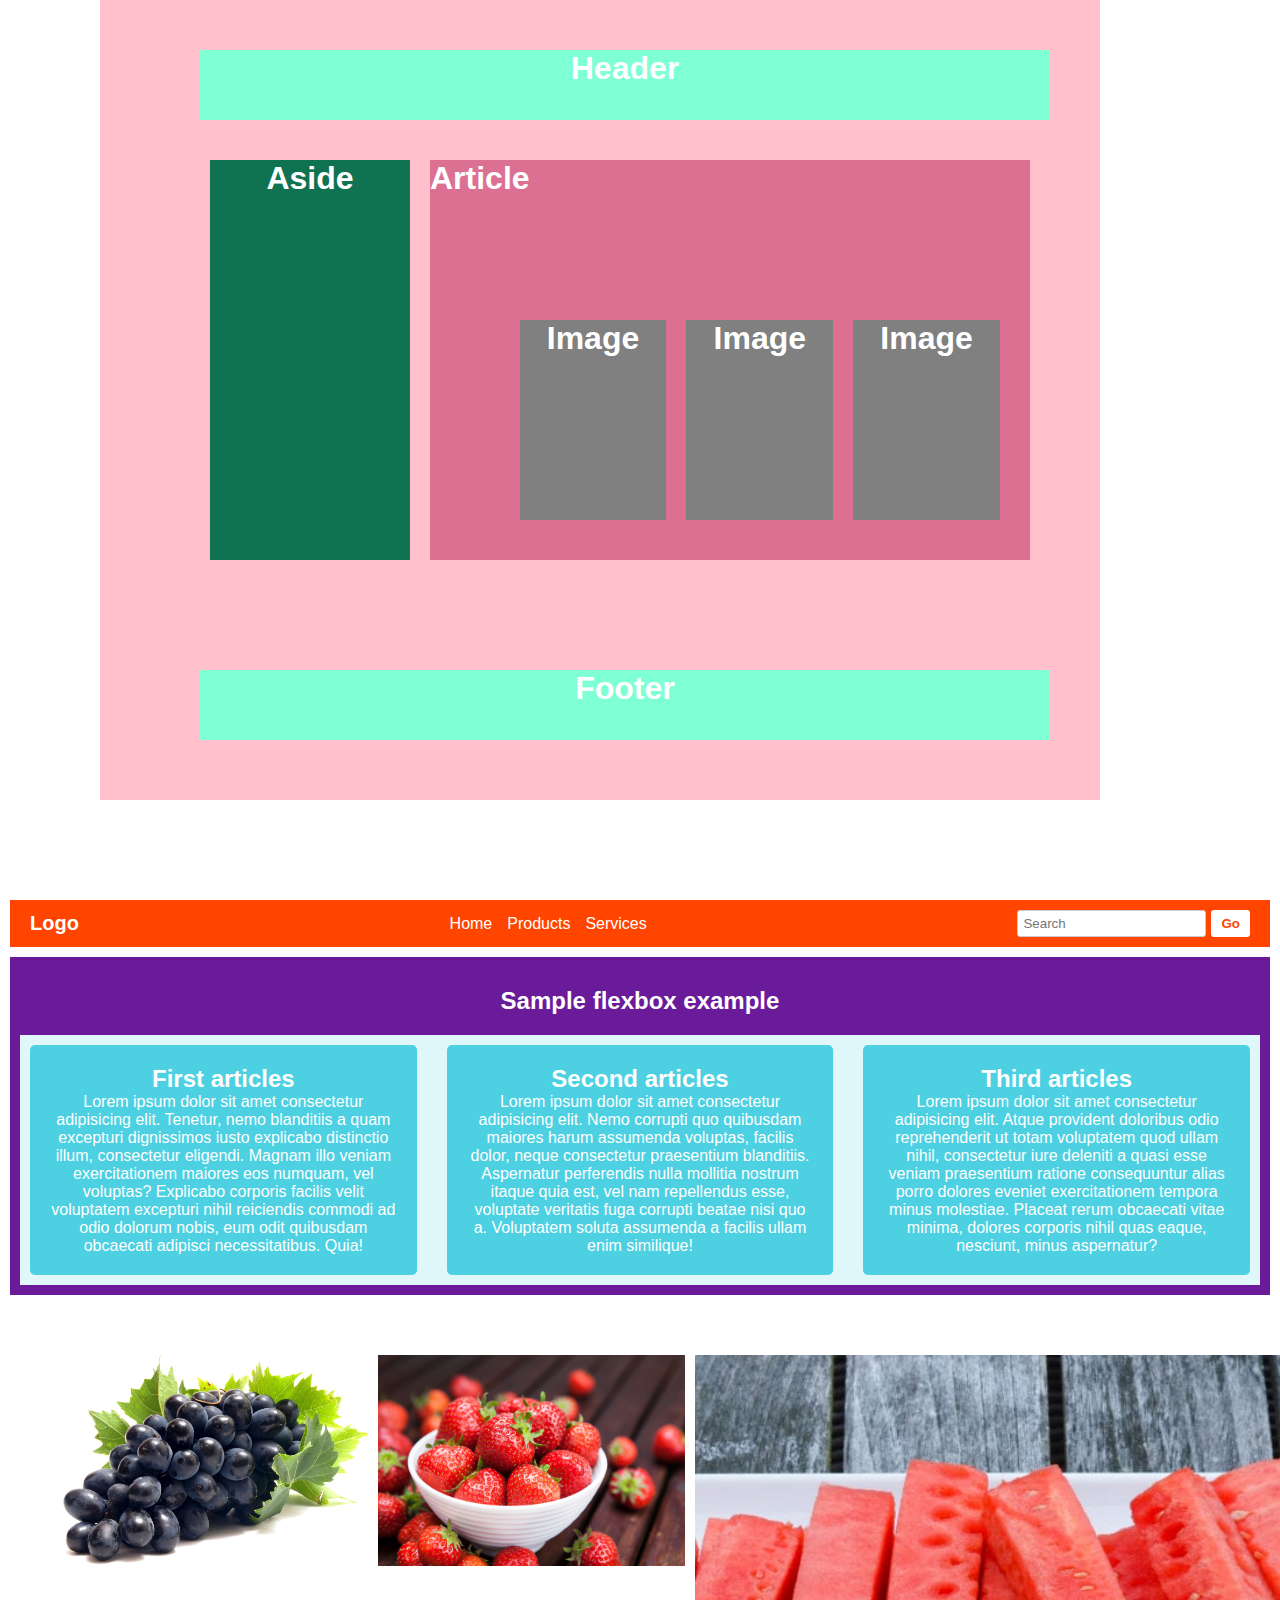
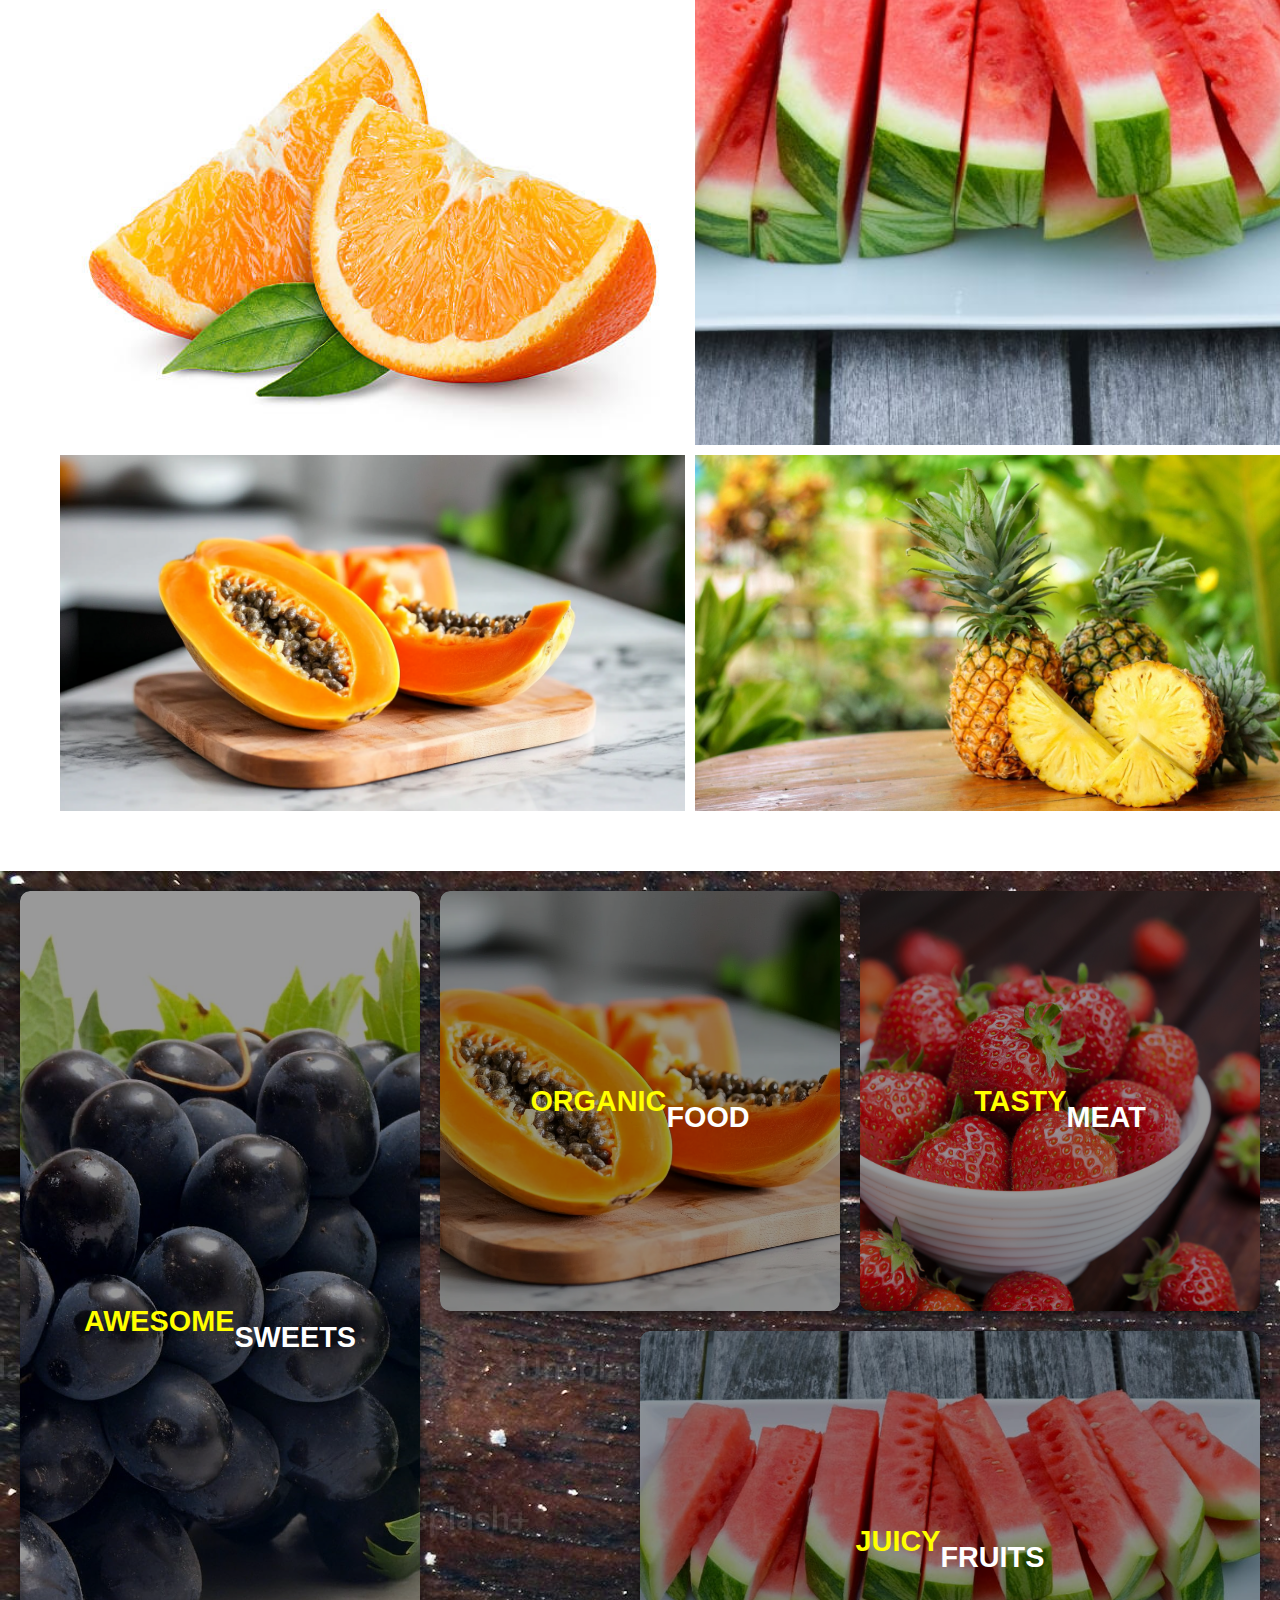
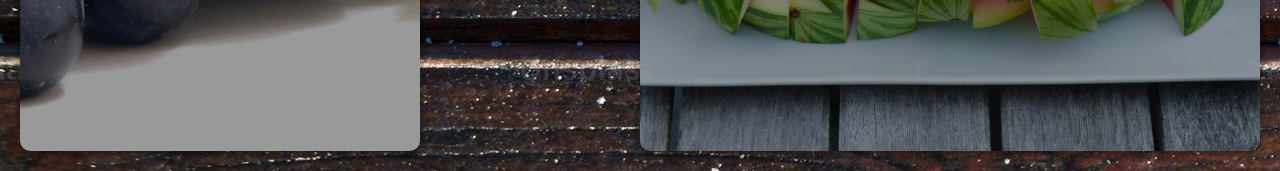
<file: Flex_Grid/index.html>
<!DOCTYPE html>
<html lang="en">

<head>
    <meta charset="UTF-8">
    <meta name="viewport" content="width=device-width, initial-scale=1.0">
    <title>Flex and Grid</title>
    <link rel="stylesheet" href="style.css">
</head>

<body>
    <div class="flex">
        <div class="header">
            Header
        </div>
        <div class="article_aside">
            <div class="aside">
                Aside
            </div>
            <div class="article">
                Article
                <div class="image">Image</div>
                <div class="image">Image</div>
                <div class="image">Image</div>
            </div>
        </div>
        <div class="footer">
            Footer
        </div>
    </div>
    <div>
        <nav class="navbarResponsive">
            <div class="logo">Logo</div>
            <ul class="nav-links">
              <li><a href="#">Home</a></li>
              <li><a href="#">Products</a></li>
              <li><a href="#">Services</a></li>
            </ul>
            <div class="search-bar">
              <input type="text" placeholder="Search">
              <button>Go</button>
            </div>
        </nav>
    </div>
    <div class="container2">
        <div class="header2">Sample flexbox example</div>
        <div class="articlesResponsives">
          <div class="articlesResponsive"> 
            <h2>First articles</h2>
            <p>Lorem ipsum dolor sit amet consectetur adipisicing elit. Tenetur, nemo blanditiis a quam excepturi dignissimos iusto explicabo distinctio illum, consectetur eligendi. Magnam illo veniam exercitationem maiores eos numquam, vel voluptas? Explicabo corporis facilis velit voluptatem excepturi nihil reiciendis commodi ad odio dolorum nobis, eum odit quibusdam obcaecati adipisci necessitatibus. Quia!</p>
          </div>
          <div class="articlesResponsive">
            <h2>Second articles</h2>
            <p>Lorem ipsum dolor sit amet consectetur adipisicing elit. Nemo corrupti quo quibusdam maiores harum assumenda voluptas, facilis dolor, neque consectetur praesentium blanditiis. Aspernatur perferendis nulla mollitia nostrum itaque quia est, vel nam repellendus esse, voluptate veritatis fuga corrupti beatae nisi quo a. Voluptatem soluta assumenda a facilis ullam enim similique!</p>
          </div>
          <div class="articlesResponsive">
            <h2>Third articles</h2>
            <p>Lorem ipsum dolor sit amet consectetur adipisicing elit. Atque provident doloribus odio reprehenderit ut totam voluptatem quod ullam nihil, consectetur iure deleniti a quasi esse veniam praesentium ratione consequuntur alias porro dolores eveniet exercitationem tempora minus molestiae. Placeat rerum obcaecati vitae minima, dolores corporis nihil quas eaque, nesciunt, minus aspernatur?
            </p>
          </div>
        </div>
      </div>
    <div class="grid-container">
        <div class="grid-item Grapes">
            <img src="grapes.jpg" alt="Grapes">
        </div>
        <div class="grid-item Strawberries">
            <img src="stwebeery.jpg" alt="Strawberries">
        </div>
        <div class="grid-item Orange">
            <img src="orange.jpg" alt="Orange">
        </div>
        <div class="grid-item Watermelon">
            <img src="watermelon.jpg" alt="Watermelon">
        </div>
        <div class="grid-item Papaya">
            <img src="papaya.png" alt="Papaya">
        </div>
        <div class="grid-item Pineapple">
            <img src="pineapple.jpg" alt="Pineapple">
        </div>
    </div>
    <div class="container">
        <div class="gridItem gridItem1">
            <img src="grapes.jpg" alt="Awesome Sweets">
            <div class="overlay">
                <span class="highlight">AWESOME</span><br> SWEETS
            </div>
        </div>
        <div class="gridItem gridItem2">
            <img src="papaya.png" alt="Organic Food">
            <div class="overlay">
                <span class="highlight">ORGANIC</span><br> FOOD
            </div>
        </div>
        <div class="gridItem gridItem3">
            <img src="stwebeery.jpg" alt="Tasty Meat">
            <div class="overlay">
                <span class="highlight">TASTY</span><br> MEAT
            </div>
        </div>
        <div class="gridItem gridItem4">
            <img src="watermelon.jpg" alt="Juicy Fruits">
            <div class="overlay">
                <span class="highlight">JUICY</span><br> FRUITS
            </div>
        </div>
    </div> 
</body>

</html>
</file>
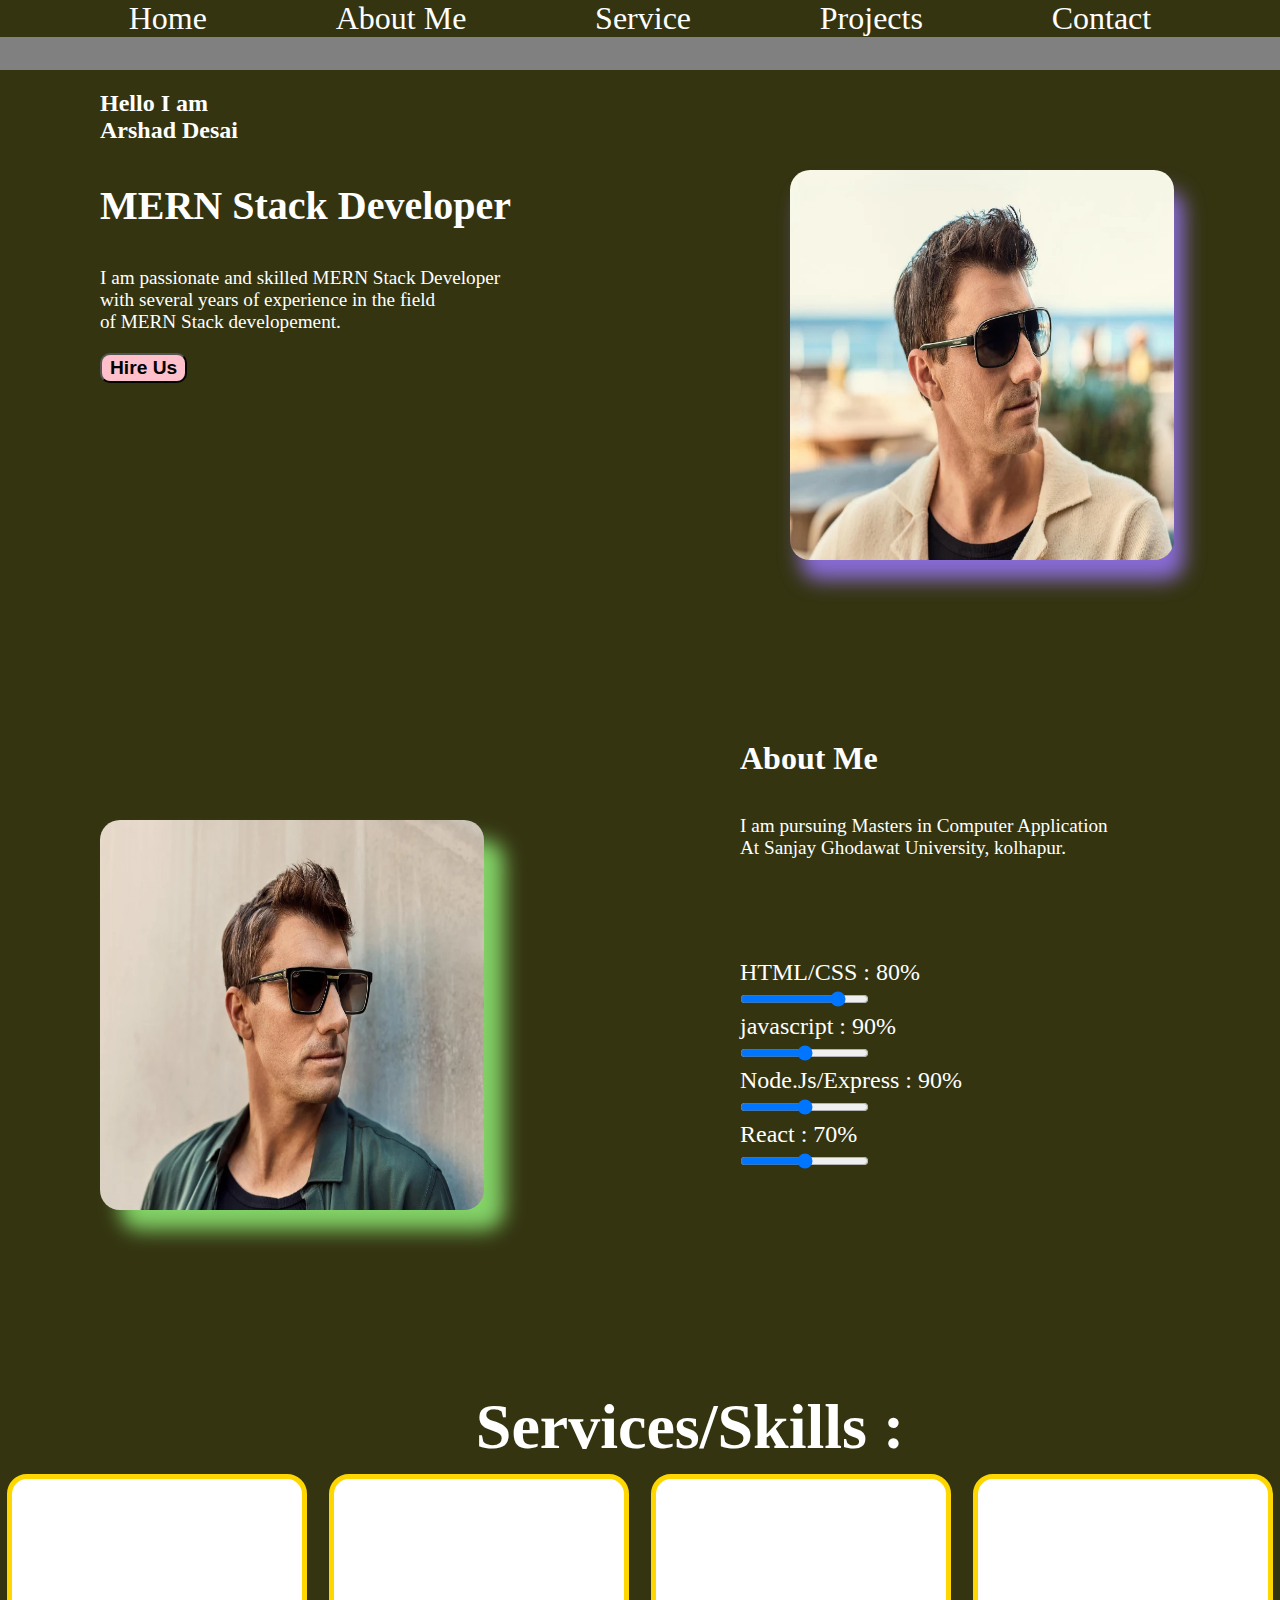
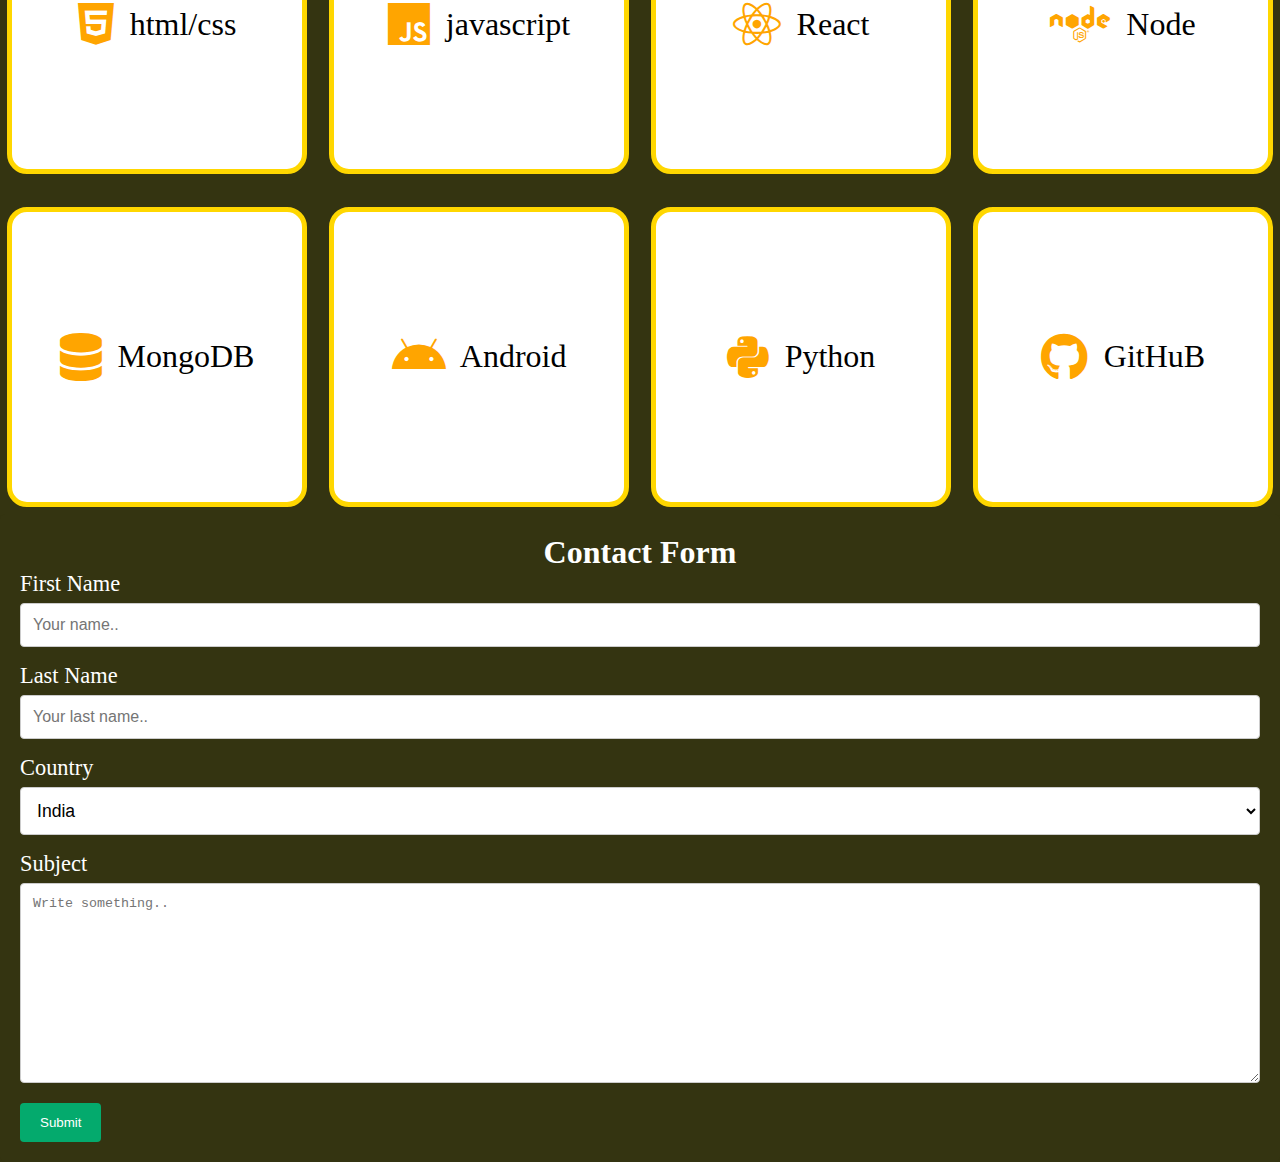
<file: Portfolio/index.html>
<!DOCTYPE html>
<html lang="en">
  <head>
    
    <meta charset="UTF-8" />
    <meta name="viewport" content="width=device-width, initial-scale=1.0" />
    <title>Portfolio</title>
    <link rel="preconnect" href="https://fonts.googleapis.com">
<link rel="preconnect" href="https://fonts.gstatic.com" crossorigin>
<link href="https://fonts.googleapis.com/css2?family=Montserrat:ital,wght@0,100..900;1,100..900&family=Noto+Sans:ital,wght@0,100..900;1,100..900&family=Open+Sans:ital,wght@0,300..800;1,300..800&display=swap" rel="stylesheet">
    <link
      rel="stylesheet"
      href="https://cdnjs.cloudflare.com/ajax/libs/font-awesome/6.7.2/css/all.min.css"
      integrity="sha512-Evv84Mr4kqVGRNSgIGL/F/aIDqQb7xQ2vcrdIwxfjThSH8CSR7PBEakCr51Ck+w+/U6swU2Im1vVX0SVk9ABhg=="
      crossorigin="anonymous"
      referrerpolicy="no-referrer"
    />
    <style>
      * {
        
        margin: 0;
        padding: 0;
        background-color: rgb(52, 52, 17);
        box-sizing: border-box;
      }
      html {
        scroll-behavior: smooth;
        transition: 0.5s;
      }
      .navbar {
        position: relative;
        width: 100%;
        height: 70px;
        background-color: gray;
      }
      .navlist {
        display: flex;
        justify-content: space-evenly;
        align-items: center;
        font-size: 2rem;
        list-style: none;
      }

      .navlist a {
        color: #fff;
        margin-top: 10px;
        text-decoration: none;
      }
      .navlist a:hover {
        color: rgb(230, 15, 87);
      }
      .section1 {
        width: 100%;
        height: 650px;
        display: flex;
      }
      .left {
        width: 50%;
        height: 650px;
      }
      .left h3,
      h1,
      p,
      button {
        margin-left: 100px;
        margin-top: 20px;
      }
      .left h1 {
        color: #fff;
        font-size: 2.5rem;
      }
      .left h3 {
        color: #fff;
        font-size: 1.5rem;
      }
      .left p {
        color: #fff;
        font-size: 1.2rem;
      }
      .left button {
        color: black;
        background-color: pink;
        font-size: 1.2rem;
        font-weight: bold;
        padding: 2px 8px;
        border-radius: 10px;
      }

      .right {
        width: 50%;
        height: 650px;
      }
      .right img {
        width: 60%;
        height: 60%;
        margin: 100px 150px;
        border-radius: 20px;
        box-shadow: 10px 20px 20px rgb(137, 107, 213);
      }
      .section2 {
        display: flex;
        width: 100%;
        height: 650px;
        /* background-color: #000; */
      }

      .left2 {
        width: 50%;
        height: 650px;
      }
      .left2 img {
        width: 60%;
        height: 60%;
        margin: 100px 100px;
        border-radius: 20px;
        box-shadow: 20px 20px 20px rgb(131, 211, 104);
      }
      .right2 {
        width: 50%;
        height: 650px;
      }
      .right2 h1 {
        font-size: 2rem;
        color: #fff;
      }
      .right2 p {
        color: #fff;
        font-size: 1.2rem;
      }
      .ranges {
        margin-left: 100px;
        margin-top: 100px;
        color: #fff;
        font-size: 1.5rem;
      }

      input[type="text"],
      select,
      textarea {
        width: 100%;
        padding: 12px;
        border: 1px solid #ccc;
        border-radius: 4px;
        box-sizing: border-box;
        margin-top: 6px;
        margin-bottom: 16px;
        resize: vertical;
      }
      input[type="text"] {
        color: #000;
        background-color: #fff;
        font-size: 1rem;
      }

      input[type="submit"] {
        background-color: #04aa6d;
        color: white;
        padding: 12px 20px;
        border: none;
        border-radius: 4px;
        cursor: pointer;
      }

      input[type="submit"]:hover {
        background-color: #45a049;
      }

      .container {
        border-radius: 5px;
        padding: 20px;
      }
      .container label {
        color: #fff;
        font-size: 1.4rem;
      }
      .container h3 {
        font-size: 2rem;
        color: #fff;
        text-align: center;
      }
      .section4 {
        width: 100%;
        height: 650px;
        /* background-color: black;  */
        display: flex;
        justify-content: space-evenly;
        flex-wrap: wrap;
        gap: 15px;
      }
      .boxes {
        margin-top: 10px;
        width: 300px;
        height: 300px;
        border: 5px solid gold;
        border-radius: 20px;
        background-color: white;
        font-size: 2rem;
        display: flex;
        justify-content: center;
        align-items: center;
      }
      .boxes i{
        font-size: 3rem;
        color: orange;
        background-color: #fff;
        background: transparent;
      }
      .servhead {
        /* height: 100px; */
        font-size: 2rem;
        color: white;
        text-align: center;
      }
      #country {
        /* color: #fff; */
        background-color: #fff;
        font-size: 1.1rem;
      }
      #subject {
        background-color: #fff;
      }
    </style>
  </head>
  <body>
    <nav class="navbar">
      <ul class="navlist">
        <li><a href="#sec1" class="links">Home</a></li>
        <li><a href="#sec2" class="links">About Me</a></li>
        <li><a href="#sec3" class="links">Service</a></li>
        <li><a href="#sec4" class="links">Projects</a></li>
        <li><a href="#sec5" class="links">Contact</a></li>
      </ul>
    </nav>
    <!-- section 1 ###########################################-->
    <section class="section1" id="sec1">
      <div class="left">
        <h3>
          Hello I am <br />
          Arshad Desai
        </h3>
        <br />
        <h1>MERN Stack Developer</h1>
        <br />
        <p>
          I am passionate and skilled MERN Stack Developer <br />
          with several years of experience in the field <br />
          of MERN Stack  developement.
        </p>
        <button>Hire Us</button>
      </div>
      <div class="right">
        <img src="./Assets/pat.jpg" alt="" />
      </div>
    </section>

    <!-- section 2 ########################################### -->
    <section class="section2" id="sec2">
      <div class="left2">
        <img src="./Assets/pat2.jpg " alt="" />
      </div>

      <div class="right2">
        <h1>About Me</h1>
        <br />
        <p>
          I am pursuing Masters in Computer Application<br />
          At Sanjay Ghodawat University, kolhapur.
        </p>
        <div class="ranges">
          <label for="html">HTML/CSS : 80% </label><br />
          <input type="range" name="html" value="80" id="" /><br />
          <label for="javascript">javascript : 90% </label><br />
          <input type="range" name="javascript" value="90%" id="" /><br />
          <label for="html">Node.Js/Express : 90% </label><br />
          <input type="range" name="html" value="90%" id="" /><br />
          <label for="html">React : 70% </label><br />
          <input type="range" name="html" value="70%" id="" /><br />
        </div>
      </div>
    </section>
    <!-- ####################################################### -->
    <section class="section5" id="sec3">
      <div class="servhead">
        <h1>Services/Skills :</h1>
      </div>
    </section>
    <!-- section 4 ###########################################-->
    <section class="section4" id="sec4">
      <div class="boxes"> <i class="fa-brands fa-html5"></i> &nbsp; html/css</div>
      <div class="boxes"> <i class="fa-brands fa-js"></i>  &nbsp; javascript</div>
      <div class="boxes"><i class="fa-brands fa-react"></i> &nbsp; React</div>
      <div class="boxes"> <i class="fa-brands fa-node"></i> &nbsp; Node</div>
      <div class="boxes"> <i class="fa-solid fa-database"></i> &nbsp; MongoDB</div>
      <div class="boxes"><i class="fa-brands fa-android"></i> &nbsp; Android</div>
      <div class="boxes"><i class="fa-brands fa-python"></i> &nbsp; Python</div>
      <div class="boxes"><i class="fa-brands fa-github"></i> &nbsp; GitHuB</div>
    </section>
    <!-- section 3 ###########################################-->
    <section class="section3" id="sec5">
      <div class="container">
        <h3>Contact Form</h3>
        <form action="/action_page.php">
          <label for="fname">First Name</label>
          <input
            type="text"
            id="fname"
            name="firstname"
            placeholder="Your name.."
          />

          <label for="lname">Last Name</label>
          <input
            type="text"
            id="lname"
            name="lastname"
            placeholder="Your last name.."
          />

          <label for="country">Country</label>
          <select id="country" name="country">
            <option value="India" selected>India</option>
            <option value="canada">Canada</option>
            <option value="usa">USA</option>
          </select>

          <label for="subject">Subject</label>
          <textarea
            id="subject"
            name="subject"
            placeholder="Write something.."
            style="height: 200px"
          ></textarea>

          <input type="submit" value="Submit" />
        </form>
      </div>
    </section>
  </body>
</html>
</file>
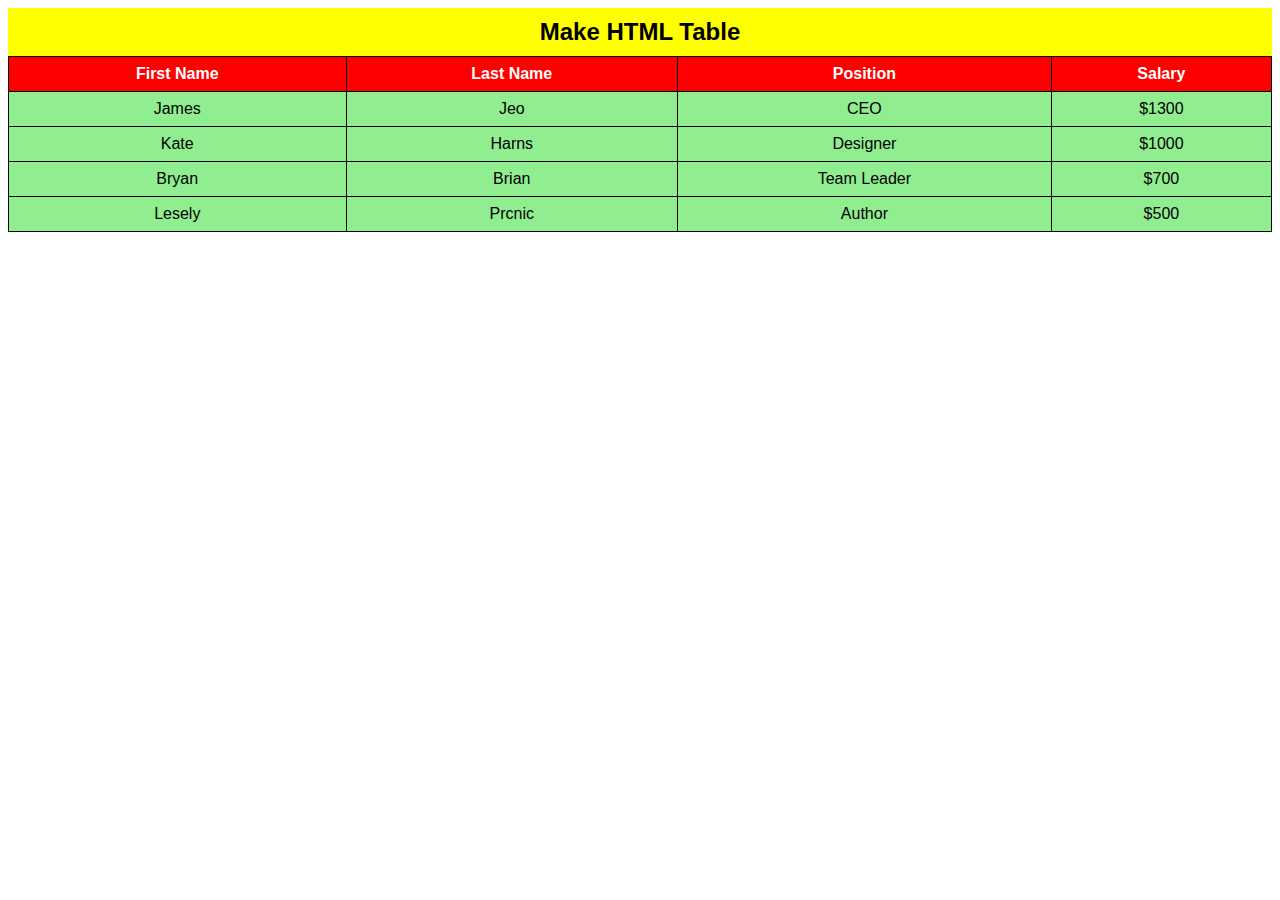
<file: Tables/index.html>
<html lang="en">
<head>
    <meta charset="UTF-8">
    <meta name="viewport" content="width=device-width, initial-scale=1.0">
    <title>Colorful Table</title>
    <style>
        body {
            font-family: Arial, sans-serif;
        }

        table {
            border-collapse: collapse;
            width: 100%;
        }

        th, td {
            border: 1px solid #000;
            text-align: center;
            padding: 8px;
        }

        th {
            background-color: red;
            color: white;
        }

        table caption {
            font-size: 24px;
            font-weight: bold;
            color: black;
            background-color: yellow;
            padding: 10px;
        }

        tr:nth-child(odd) td {
            background-color: lightgreen;
        }

        tr:nth-child(even) td {
            background-color: lightgreen;
        }
    </style>
</head>
<body>
    <table>
        <caption>Make HTML Table</caption>
        <tr>
            <th>First Name</th>
            <th>Last Name</th>
            <th>Position</th>
            <th>Salary</th>
        </tr>
        <tr>
            <td>James</td>
            <td>Jeo</td>
            <td>CEO</td>
            <td>$1300</td>
        </tr>
        <tr>
            <td>Kate</td>
            <td>Harns</td>
            <td>Designer</td>
            <td>$1000</td>
        </tr>
        <tr>
            <td>Bryan</td>
            <td>Brian</td>
            <td>Team Leader</td>
            <td>$700</td>
        </tr>
        <tr>
            <td>Lesely</td>
            <td>Prcnic</td>
            <td>Author</td>
            <td>$500</td>
        </tr>
    </table>
</body>
</html>
</file>
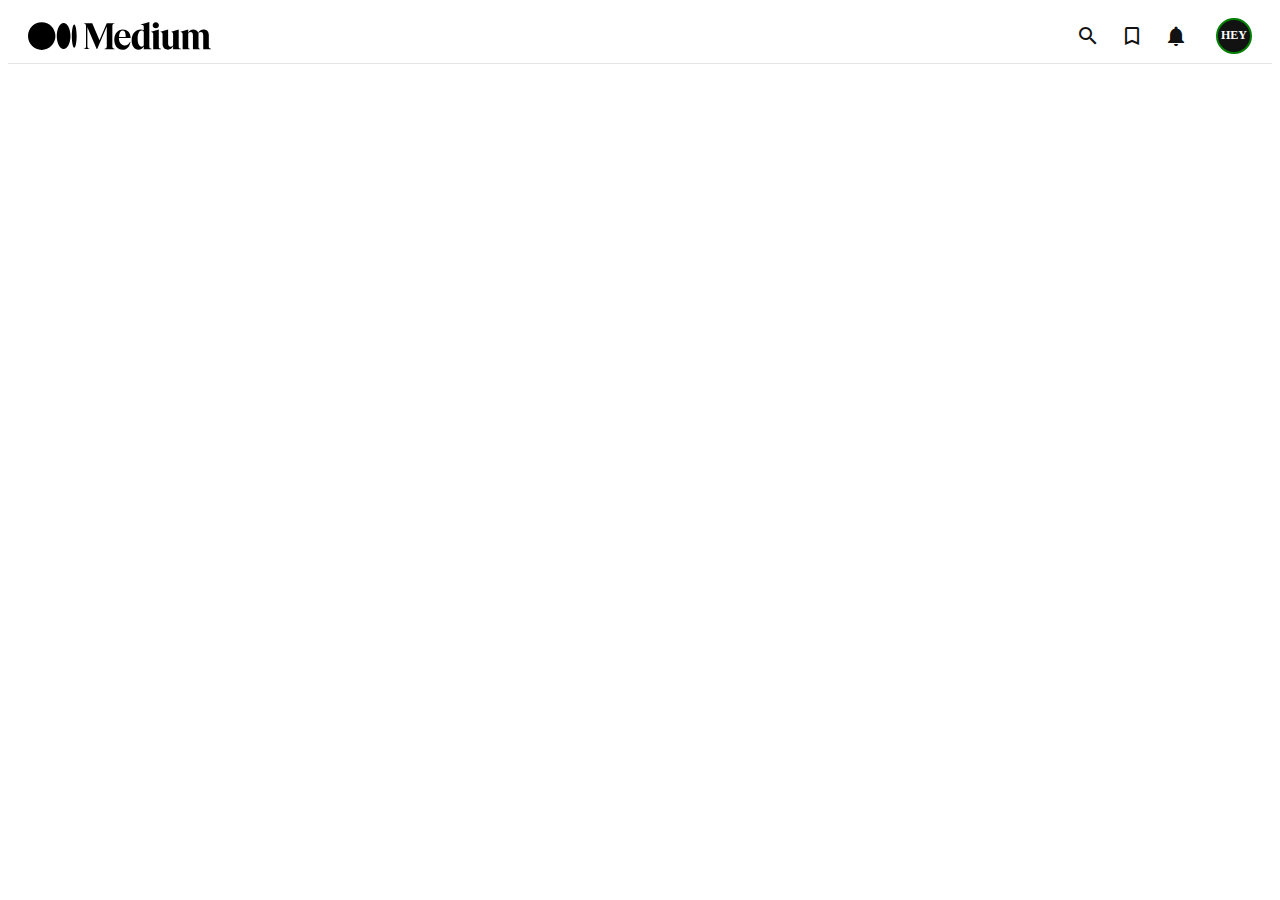
<file: Nav Bar/youtube.html>
<!DOCTYPE html>
<html lang="en">
<head>
    <meta charset="UTF-8">
    <meta name="viewport" content="width=device-width, initial-scale=1.0">
    <link href="https://fonts.googleapis.com/icon?family=Material+Icons" rel="stylesheet">
    <style>

.navMedium {
    display: flex;
    justify-content: space-between;
    align-items: center;
    padding: 0 20px;
    background-color: white;
    border-bottom: 1px solid #e5e5e5;
    height: 56px;
    box-sizing: border-box;
}

.navMedium-left {
    display: flex;
    align-items: center;
}

.logoMedium {
    height: 28px;
    margin-right: 8px;
}
.navMedium-right {
    display: flex;
    align-items: center;
}

.iconMedium {
    font-size: 24px;
    color: #121212;
    margin-right: 20px;
    cursor: pointer;
}

.iconMedium:last-child {
    margin-right: 16px; /* Reduced margin for notifications iconMedium */
}

.profile-circle {
    width: 32px;
    height: 32px;
    display: flex;
    justify-content: center;
    align-items: center;
    background-color: #121212;
    color: #fff;
    border: 2px solid green;
    border-radius: 50%;
    font-size: 12px;
    font-weight: bold;
    text-transform: uppercase;
    cursor: pointer;
    margin-left: 8px;
}

    </style>
    <title>Medium navMedium</title>
</head>
<body>
    <nav class="navMedium">
        <div class="navMedium-left">
            <img src="Medium_(website)_logo.svg" alt="Medium Logo" class="logoMedium">
        </div>
        <div class="navMedium-right">
            <span class="iconMedium material-icons">search</span>
            <span class="iconMedium material-icons">bookmark_border</span>
            <span class="iconMedium material-icons">notifications</span>
            <div class="profile-circle">HEY</div>
        </div>
    </nav>
</body>
</html>
</file>
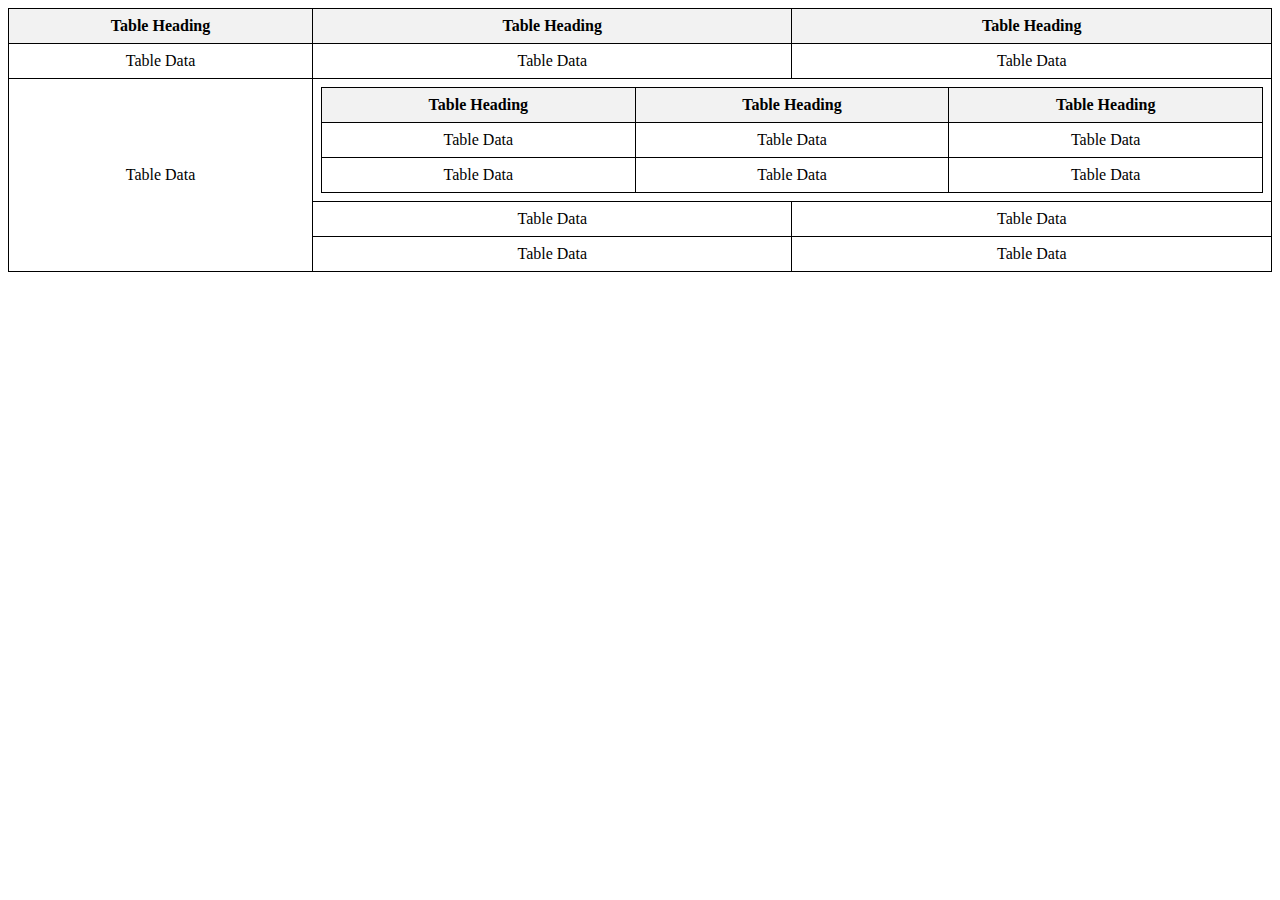
<file: Tables/index1.html>
<!DOCTYPE html>
<html lang="en">
<head>
    <meta charset="UTF-8">
    <meta name="viewport" content="width=device-width, initial-scale=1.0">
    <title>Complex Table</title>
    <style>
        table {
            border-collapse: collapse;
            width: 100%;
        }
        th, td {
            border: 1px solid black;
            text-align: center;
            padding: 8px;
        }
        th {
            background-color: #f2f2f2;
        }
    </style>
</head>
<body>
    <table>
        <tr>
            <th>Table Heading</th>
            <th>Table Heading</th>
            <th>Table Heading</th>
        </tr>
        <tr>
            <td>Table Data</td>
            <td>Table Data</td>
            <td>Table Data</td>
        </tr>
        <tr>
            <td rowspan="3">Table Data</td>
            <td colspan="2">
                <table>
                    <tr>
                        <th>Table Heading</th>
                        <th>Table Heading</th>
                        <th>Table Heading</th>
                    </tr>
                    <tr>
                        <td>Table Data</td>
                        <td>Table Data</td>
                        <td>Table Data</td>
                    </tr>
                    <tr>
                        <td>Table Data</td>
                        <td>Table Data</td>
                        <td>Table Data</td>
                    </tr>
                </table>
            </td>
        </tr>
        <tr>
            <td>Table Data</td>
            <td>Table Data</td>
        </tr>
        <tr>
            <td>Table Data</td>
            <td>Table Data</td>
        </tr>
    </table>
</body>
</html>
</file>
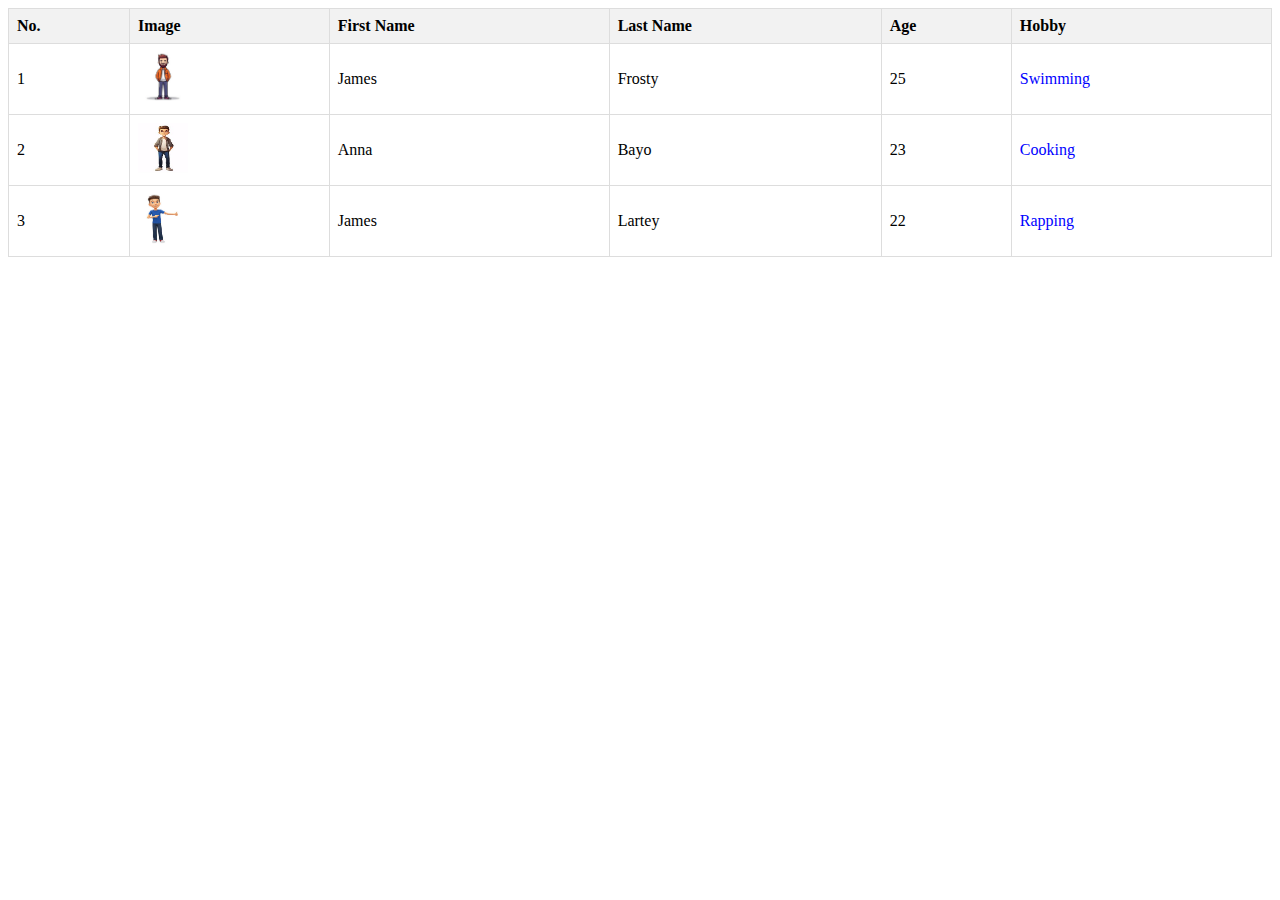
<file: Tables/index2.html>
<!DOCTYPE html>
<html lang="en">
<head>
  <meta charset="UTF-8">
  <meta name="viewport" content="width=device-width, initial-scale=1.0">
  <title>Sample Table</title>
  <style>
    table {
      width: 100%;
      border-collapse: collapse;
      text-align: left;
    }
    th, td {
      border: 1px solid #ddd;
      padding: 8px;
    }
    th {
      background-color: #f2f2f2;
    }
    img {
      width: 50px;
      height: 50px;
    }
    a {
      color: blue;
      text-decoration: none;
    }
    a:hover {
      text-decoration: underline;
    }
  </style>
</head>
<body>
  <table>
    <thead>
      <tr>
        <th>No.</th>
        <th>Image</th>
        <th>First Name</th>
        <th>Last Name</th>
        <th>Age</th>
        <th>Hobby</th>
      </tr>
    </thead>
    <tbody>
      <tr>
        <td>1</td>
        <td><img src="./Assets/img3.jpg" alt="Person 1"></td>
        <td>James</td>
        <td>Frosty</td>
        <td>25</td>
        <td><a href="#">Swimming</a></td>
      </tr>
      <tr>
        <td>2</td>
        <td><img src="./Assets/img1.jpg" alt="Person 2"></td>
        <td>Anna</td>
        <td>Bayo</td>
        <td>23</td>
        <td><a href="#">Cooking</a></td>
      </tr>
      <tr>
        <td>3</td>
        <td><img src="./Assets/img2.jpg" alt="Person 3"></td>
        <td>James</td>
        <td>Lartey</td>
        <td>22</td>
        <td><a href="#">Rapping</a></td>
      </tr>
    </tbody>
  </table>
</body>
</html>
</file>
<file: Flex_Grid/style.css>
* {
    margin: 0;
    padding: 0;
    box-sizing: border-box;
    font-family: Arial, sans-serif;
    color: #fff;
}
/* Assigment 1 */
.flex {
    position: relative;
    color: rgb(242, 237, 237);
    font-size: xx-large;
    text-align: center;
    font-weight: 800;
    height: 800px;
    width: 1000px;
    margin: 0 100px 100px 100px;
    background-color: pink;
}

.header {
    position: absolute;
    background-color: aquamarine;
    height: 70px;
    width: 850px;
    margin: 50px 100px;
    align-items: center;
}

.article_aside {
    display: flex;
    position: absolute;
    top: 150px;
    left: 100px;
}

.article {
    display: flex;
    height: 400px;
    width: 600px;
    background-color: palevioletred;
    margin: 10px;
}

.aside {
    margin: 10px;
    height: 400px;
    width: 200px;
    background-color: rgb(15, 115, 82);
}

.image {
    position: relative;
    top: 150px;
    right: 20px;
    height: 200px;
    width: 150px;
    margin: 10px;
    background-color: gray;
}

.footer {
    position: absolute;
    bottom: 10px;
    background-color: aquamarine;
    height: 70px;
    width: 850px;
    margin: 50px 100px;
    align-items: center;
}

/* Assigment2 */
.grid-container {
    display: grid;
    height: 100%;
    width: 100%;
    grid-template-areas:
        'Grapes Strawberries Watermelon Watermelon'
        'Orangae Orangae Watermelon Watermelon'
        'Papaya Papaya Pineapple Pineapple';
    padding: 10px;
    gap: 10px;
    margin: 50px;
}

.grid-container img {
    height: 100px;
    width: 100px;
}

.Grapes {
    grid-area: Grapes;
}

.Strawberries {
    grid-area: Strawberries;
}

.Orange {
    grid-area: Orangae;
}

.Watermelon {
    grid-area: Watermelon;
}

.Papaya {
    grid-area: Papaya;
}

.Pineapple {
    grid-area: Pineapple;
}

.grid-item {
    overflow: hidden;
}

.grid-item img {
    width: 100%;
    height: 100%;
    object-fit: cover;
    box-shadow: 0 4px 6px rgba(0, 0, 0, 0.1);
}

.item {
    overflow: hidden;
}


.container {
    display: grid;
    grid-template-columns: 1fr 1fr 1fr;
    grid-template-rows: 2fr 2fr;
    grid-template-areas:
        "gridItem1 gridItem2 gridItem3"
        "gridItem1 gridItem4 gridItem4";
    gap: 20px;
    height: 100vh;
    padding: 20px;
    box-sizing: border-box;
    background-image: url('background.jpeg');
}

.gridItem {
    position: relative;
    border-radius: 10px;
    overflow: hidden;
    box-shadow: 0 4px 10px rgba(0, 0, 0, 0.5);
}

.gridItem img {
    width: 100%;
    height: 100%;
    object-fit: cover;
    border-radius: 10px;
}

.overlay {
    position: absolute;
    top: 0;
    left: 0;
    width: 100%;
    height: 100%;
    background: rgba(0, 0, 0, 0.4);
    display: flex;
    justify-content: center;
    align-items: center;
    text-align: center;
    font-size: 1.8rem;
    font-weight: bold;
    color: white;
}

.overlay .highlight {
    color: yellow;
}

.gridItem1 {
    grid-area: gridItem1;
}

.gridItem2 {
    grid-area: gridItem2;
}

.gridItem3 {
    grid-area: gridItem3;
}

.gridItem4 {
    grid-area: gridItem4;
    margin-left: 200px;
}

.navbarResponsive {
    display: flex;
    align-items: center;
    justify-content: space-between;
    background-color: #ff4500;
    padding: 10px 20px;
    color: white;
    margin: 10px;
   
}

.logo {
    font-size: 20px;
    font-weight: bold;
}

.nav-links {
    display: flex;
    list-style: none;
    gap: 15px;
}

.nav-links a {
    text-decoration: none;
    color: white;
    font-size: 16px;
}

.search-bar {
    display: flex;
    gap: 5px;
}

.search-bar input {
    padding: 5px;
    border: 1px solid #ccc;
    border-radius: 3px;
}

.search-bar button {
    padding: 5px 10px;
    border: none;
    background-color: white;
    color: #ff4500;
    font-weight: bold;
    border-radius: 3px;
    cursor: pointer;
}

@media (max-width: 600px) {
    .navbarResponsive {
        flex-direction: column;
        align-items: flex-start;
        gap: 10px;
    }

    .nav-links {
        width: 100%;
        display: flex;
        justify-content: space-between;
    }

    .search-bar {
        display: flex;
        width: 100%;
        gap: 5px;
    }

    .search-bar input {
        flex: 1;
    }
}

/* Assigment2 */

.container2 {
    display: flex;
    flex-direction: column;
    background-color: #6a1b9a;
    color: white;
    text-align: center;
    padding: 10px;
    margin: 10px;
  }

  .header2 {
    padding: 20px;
    font-size: 1.5rem;
    font-weight: bold;
  }

  .articlesResponsives {
    display: flex;
    flex-direction: column;
    background-color: #e0f7fa;
    color: #000;
    gap: 10px;
    padding: 10px;
  }

  .articlesResponsive {
    padding: 20px;
    background-color: #4dd0e1;
    border-radius: 5px;
  }

  @media (min-width: 768px) {
    .articlesResponsives {
      flex-direction: row;
      justify-content: space-between;
    }

    .articlesResponsive {
      flex: 1;
      margin: 0 10px;
    }

    .articlesResponsive:first-child {
      margin-left: 0;
    }

    .articlesResponsive:last-child {
      margin-right: 0;
    }
  }
</file>
